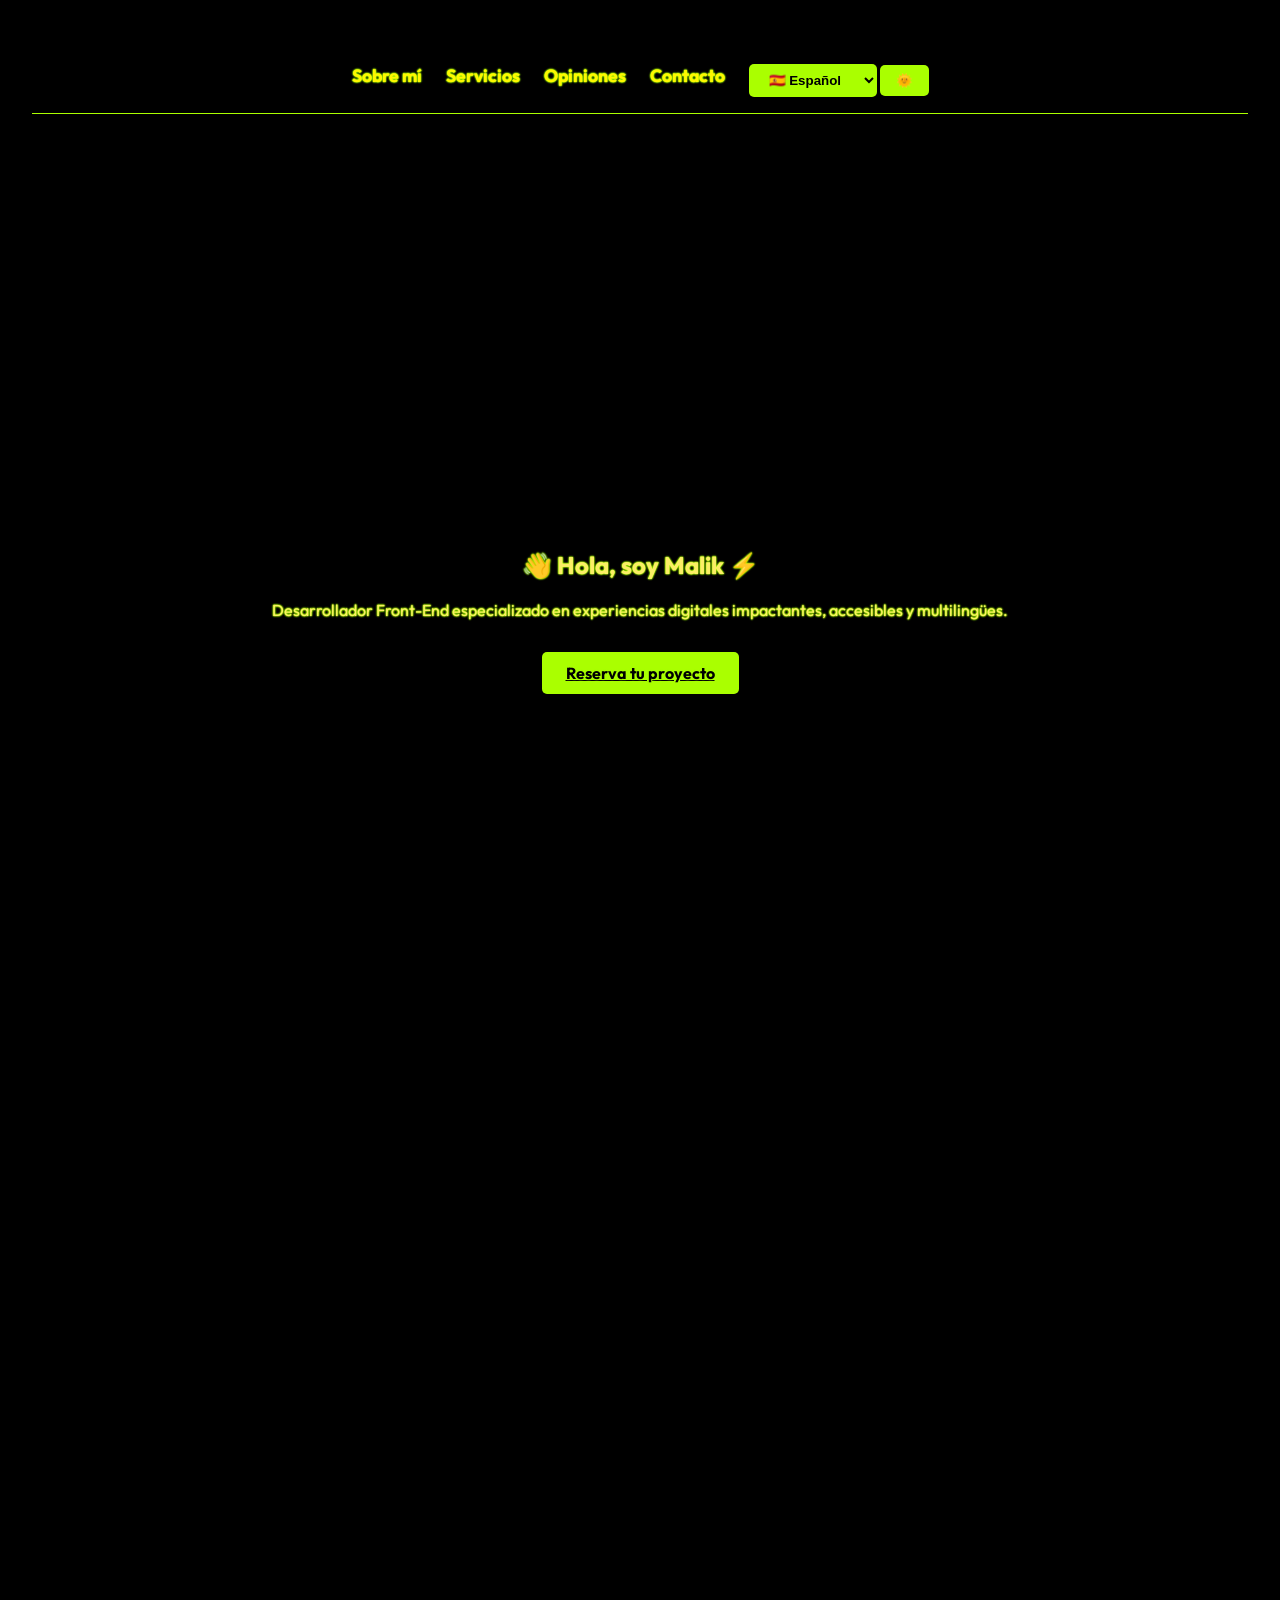
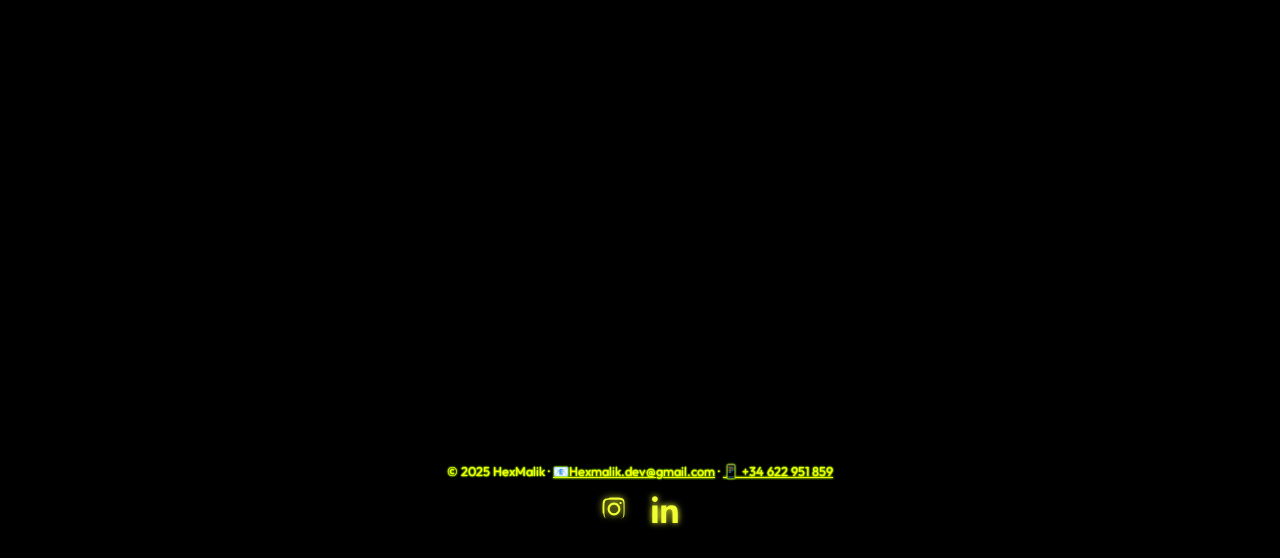
<file: index.html>
<!DOCTYPE html>
<html lang="es">
  <head>
    <meta charset="UTF-8" />
    <meta name="viewport" content="width=device-width, initial-scale=1.0" />
    <title>HexMalik - Desarrollador Front-End</title>
    <meta
      name="description"
      content="Malik es un un desarrollador creativo especializado en HTML, CSS, JS y sitios multilingües con animaciones modernas y adaptables. Reserva tu Proyecto Web."
    />
    <meta property="og:title" content="HexMalik - Portfolio Front-End" />
    <meta
      property="og:description"
      content="Explora los proyectos y servicios de Malik, desarrollador web moderno y creativo."
    />
    <meta property="og:image" content="assets/img/og-image.jpg" />
    <meta property="og:url" content="https://hexmalik.dev" />
    <meta property="og:type" content="website" />

    <meta
      name="keywords"
      content="desarrollador web, front-end, HTML, CSS, JavaScript, freelance, portfolio, multilingüe, animaciones, desarrollo web, sitios modernos"
    />
    <meta name="author" content="Malik Mohamed" />
    <meta property="og:title" content="HexMalik - Front-End Developer" />
    <meta
      property="og:description"
      content="Transformando ideas en experiencias digitales"
    />
    <meta property="og:image" content="assets/img/favicon.ico" />
    <meta property="og:url" content="https://hexmalik.dev" />
    <link rel="canonical" href="https://hexmalik.dev/" />
    <link rel="icon" href="assets/img/favicon.ico" />
    <link rel="stylesheet" href="css/styles.css" />
    <link rel="stylesheet" href="https://unpkg.com/aos@2.3.1/dist/aos.css" />
    <link
      href="https://fonts.googleapis.com/css2?family=Outfit:wght@300;600&display=swap"
      rel="stylesheet"
    />
    <script type="application/ld+json">
      {
        "@context": "https://schema.org",
        "@type": "Person",
        "name": "Malik Mohamed",
        "url": "https://hexmalik.dev",
        "sameAs": [
          "https://instagram.com/hexmalik0",
          "https://linkedin.com/in/malikmym"
        ],
        "jobTitle": "Desarrollador Front-End",
        "worksFor": {
          "@type": "Organization",
          "name": "HexMalik"
        }
      }
    </script>
  </head>
  <body data-theme="dark">
    <header>
      <button id="menu-toggle" aria-label="Abrir menú">☰</button>
      <nav id="main-nav">
        <a href="#about" class="nav-link">Sobre mí</a>
        <a href="#services" class="nav-link">Servicios</a>
        <a href="#testimonials" class="nav-link">Opiniones</a>
        <a href="#contact" class="nav-link">Contacto</a>
        <div class="lang-switch">
          <select id="languageSelect" aria-label="Selecciona idioma">
            <option value="es">🇪🇸 Español</option>
            <option value="en">🇬🇧 English</option>
            <option value="fr">🇫🇷 Français</option>
          </select>
          <button id="themeToggle" aria-label="Cambiar tema">🌓</button>
        </div>
      </nav>
    </header>

    <button id="scrollToTop" title="Volver arriba">⬆️</button>

    <main>
      <section id="hero" class="hero">
        <video autoplay muted loop playsinline class="hero-video">
          <source src="assets/videos/hero-bg.mp4" type="video/mp4" />
          Tu navegador no soporta el vídeo HTML5.
        </video>
        <div class="hero-overlay">
          <div class="hero-content" data-aos="fade-up">
            <h1 id="heroTitle">👋 Hola, soy Malik ⚡</h1>
            <p id="heroSubtitle">
              Desarrollador Front-End especializado en experiencias digitales
              impactantes, accesibles y multilingües.
            </p>

            <a href="#contact" class="button" id="heroButton"
              >Reserva tu proyecto</a
            >
          </div>
        </div>
      </section>

      <section id="about" data-aos="fade-up">
        <h2 id="aboutTitle">Sobre mí ⚡</h2>
        <p id="aboutText1">
          Soy un desarrollador web creativo especializado en HTML, CSS, JS y
          sitios multilingües con animaciones modernas.
        </p>
      </section>

      <section id="services" data-aos="fade-right">
        <h2 id="servicesTitle">Servicios ⚡</h2>
        <div class="cards">
          <div class="card">
            <h3 id="s1">Diseño Web</h3>
            <p id="s1p">Sitios rápidos y adaptables a cualquier dispositivo.</p>
          </div>
          <div class="card">
            <h3 id="s2">Multilenguaje</h3>
            <p id="s2p">Soporte para múltiples idiomas sin complicaciones.</p>
          </div>
          <div class="card">
            <h3 id="s3">Animaciones</h3>
            <p id="s3p">Interacciones visuales que cautivan al usuario.</p>
          </div>
        </div>
      </section>
      <section id="testimonials" data-aos="fade-up">
        <h2 id="testimonialsTitle">Opiniones ⚡</h2>
        <div class="testimonials">
          <div class="testimonial">
            <p>"Excelente trabajo y atención. Lo recomiendo 100%."</p>
            <div class="rating">⚡⚡⚡⚡⚡</div>
          </div>
        </div>
      </section>

      <section id="contact" data-aos="fade-up">
        <h2 id="formTitle">Contáctame ⚡</h2>
        <form
          id="contactForm"
          action="https://formspree.io/f/mnnzvbyk"
          method="POST"
          novalidate
        >
          <label for="nombre" id="labelNombre">Nombre/Usuario:</label>
          <input type="text" name="nombre" id="nombre" required />

          <label for="email" id="labelEmail">Email:</label>
          <input type="email" name="email" id="email" required />

          <label for="mensaje" id="labelMensaje"
            >¿Cómo te puedo ayudar?😊</label
          >
          <textarea name="mensaje" id="mensaje" rows="5" required></textarea>

          <button type="submit" class="button" id="formButton">Enviar</button>
          <p id="formStatus"></p>
        </form>
      </section>
    </main>

    <footer>
      <p>
        &copy; 2025 HexMalik ·
        <a href="mailto:malikmm.es@gmail.com"> 📧Hexmalik.dev@gmail.com</a> ·
        <a href="tel:+34 622 951 859">📱 +34 622 951 859</a>
      </p>
      <div class="social-links">
        <a
          href="https://instagram.com/hexmalik0"
          target="_blank"
          aria-label="Instagram"
        >
          <svg
            xmlns="http://www.w3.org/2000/svg"
            width="28"
            height="28"
            fill="#f0fe33"
            viewBox="0 0 24 24"
          >
            <path
              d="M12 2.2c3.2 0 3.6 0 4.9.1 1.2.1 1.9.3 2.3.5.6.3 1 .7 1.3 1.3.3.4.4 1.1.5 2.3.1 1.3.1 1.7.1 4.9s0 3.6-.1 4.9c-.1 1.2-.3 1.9-.5 2.3-.3.6-.7 1-1.3 1.3-.4.3-1.1.4-2.3.5-1.3.1-1.7.1-4.9.1s-3.6 0-4.9-.1c-1.2-.1-1.9-.3-2.3-.5-.6-.3-1-.7-1.3-1.3-.3-.4-.4-1.1-.5-2.3C2.2 15.6 2.2 15.2 2.2 12s0-3.6.1-4.9c.1-1.2.3-1.9.5-2.3.3-.6.7-1 1.3-1.3.4-.3 1.1-.4 2.3-.5C8.4 2.2 8.8 2.2 12 2.2zm0 1.8c-3.1 0-3.4 0-4.6.1-1 .1-1.6.2-2 .4-.5.2-.8.5-1.1 1.1-.2.4-.3 1-.4 2-.1 1.2-.1 1.5-.1 4.6s0 3.4.1 4.6c.1 1 .2 1.6.4 2 .2.5.5.8 1.1 1.1.4.2 1 .3 2 .4 1.2.1 1.5.1 4.6.1s3.4 0 4.6-.1c1-.1 1.6-.2 2-.4.5-.2.8-.5 1.1-1.1.2-.4.3-1 .4-2 .1-1.2.1-1.5.1-4.6s0-3.4-.1-4.6c-.1-1-.2-1.6-.4-2-.2-.5-.5-.8-1.1-1.1-.4-.2-1-.3-2-.4-1.2-.1-1.5-.1-4.6-.1zM12 6.5c3 0 5.5 2.5 5.5 5.5S15 17.5 12 17.5 6.5 15 6.5 12 9 6.5 12 6.5zm0 1.8c-2 0-3.7 1.7-3.7 3.7s1.7 3.7 3.7 3.7 3.7-1.7 3.7-3.7-1.7-3.7-3.7-3.7zm5.6-2.3c.6 0 1 .4 1 .9s-.4.9-1 .9-.9-.4-.9-.9.4-.9.9-.9z"
            />
          </svg>
        </a>
        <a
          href="https://linkedin.com/in/malikmym"
          target="_blank"
          aria-label="LinkedIn"
        >
          <svg
            xmlns="http://www.w3.org/2000/svg"
            width="28"
            height="28"
            fill="#f0fe33"
            viewBox="0 0 24 24"
          >
            <path
              d="M4.98 3.5C4.98 4.88 3.88 6 2.5 6S0 4.88 0 3.5 1.12 1 2.5 1 4.98 2.12 4.98 3.5zM.24 8.99h4.52V24H.24V8.99zM7.98 8.99h4.33v2.05h.06c.6-1.13 2.08-2.33 4.29-2.33 4.59 0 5.44 3.01 5.44 6.92V24h-4.51v-7.58c0-1.81-.03-4.15-2.53-4.15-2.53 0-2.92 1.98-2.92 4.02V24H7.98V8.99z"
            />
          </svg>
        </a>
      </div>
    </footer>

    <!-- Scripts -->
    <script src="https://unpkg.com/aos@2.3.1/dist/aos.js"></script>
    <script src="js/script.js"></script>
    <script>
      AOS.init();
    </script>
    <!-- Google Analytics -->
    <!-- <script async src="https://www.googletagmanager.com/gtag/js?id=G-XXXXXXX"></script>
    <script>
      window.dataLayer = window.dataLayer || [];
      function gtag() { dataLayer.push(arguments); }
      gtag('js', new Date());
      gtag('config', 'G-XXXXXXX');
    </script> -->
  </body>
</html>
</file>
<file: css/styles.css>
:root {
  --bg-color: #000000;
  --text-color: #fff700;
  --accent-color: #aaff00;
  --link-hover: #90f906;
  --card-bg: #111;
}

[data-theme="light"] {
  --bg-color: #ffffff;
  --text-color: #222222;
  --accent-color: #007acc;
  --link-hover: #0055aa;
  --card-bg: #f3f3f3;
}

* {
  box-sizing: border-box;
}

body {
  margin: 0;
  padding: 2rem;
  background-color: var(--bg-color);
  color: var(--text-color);
  font-family: 'Outfit', sans-serif;
  scroll-behavior: smooth;
  text-shadow:
    0 0 1.9px var(--accent-color),
    0 0 1.9px var(--accent-color),
    0 0 1.5px var(--accent-color);
  transition: all 0.4s ease-in-out;
}

nav {
  display: flex;
  justify-content: center;
  flex-wrap: wrap;
  gap: 1.5rem;
  position: sticky;
  top: 0;
  z-index: 999;
  background: var(--bg-color);
  padding: 1rem;
  border-bottom: 1px solid var(--accent-color);
}

nav a {
  color: var(--text-color);
  text-decoration: none;
  font-weight: bold;
  font-size: 1.1rem;
  transition: all 0.3s ease;
}

nav a:hover {
  color: var(--link-hover);
}

.lang-switch select,
#themeToggle,
#theme-toggle {
  background: var(--accent-color);
  color: var(--bg-color);
  border: none;
  padding: 0.5rem 1rem;
  border-radius: 5px;
  font-weight: bold;
  cursor: pointer;
  transition: all 0.3s ease;
}

.lang-switch select:hover,
#themeToggle:hover,
#theme-toggle:hover {
  background: var(--link-hover);
}

main {
  max-width: 900px;
  margin: 0 auto;
  padding: 2rem 1rem;
}

h1, h2 {
  text-align: center;
}

.button {
  background: var(--accent-color);
  color: var(--bg-color);
  border: none;
  padding: 0.7rem 1.5rem;
  border-radius: 5px;
  font-weight: bold;
  cursor: pointer;
  display: inline-block;
  margin-top: 1rem;
  transition: background 0.3s ease;
}

.button:hover {
  background: var(--link-hover);
}

input,
textarea {
  width: 100%;
  background: var(--bg-color);
  color: var(--text-color);
  border: 1px solid var(--accent-color);
  padding: 0.5rem;
  border-radius: 5px;
  margin-bottom: 1rem;
}

.cards {
  display: flex;
  flex-wrap: wrap;
  gap: 1rem;
  justify-content: center;
  margin: 2rem 0;
}

.card {
  background: var(--card-bg);
  border: 1px solid var(--accent-color);
  padding: 1rem;
  border-radius: 10px;
  width: 250px;
  text-align: center;
  color: var(--text-color);
  transition: background 0.3s ease, color 0.3s ease;
}

footer {
  text-align: center;
  margin-top: 3rem;
  font-size: 0.8rem;
}

footer a {
  color: var(--text-color);
  text-decoration: underline;
}

footer a:hover {
  color: var(--link-hover);
}

/* Spark effect */
.spark {
  position: absolute;
  background: #62ff00;
  border-radius: 1000%;
  pointer-events: none;
  opacity: 1;
  animation: sparkFade 0.5s ease-out forwards;
  z-index: 9999;
}

@keyframes sparkFade {
  to {
    opacity: 0;
    transform: scale(0.5);
  }
}

/* Scroll to Top Button */
#scrollToTop {
  position: fixed;
  bottom: 30px;
  right: 30px;
  background: var(--accent-color);
  color: var(--bg-color);
  border: none;
  padding: 0.7rem 1rem;
  border-radius: 50%;
  font-size: 1.5rem;
  cursor: pointer;
  display: none;
  z-index: 999;
  transition: background 0.3s ease;
}

#scrollToTop:hover {
  background: var(--link-hover);
}

/* Testimonials */
.testimonials {
  display: flex;
  flex-wrap: wrap;
  justify-content: center;
  gap: 1rem;
}

.testimonial {
  background: var(--card-bg);
  border: 1px solid var(--accent-color);
  border-radius: 10px;
  padding: 1rem;
  width: 280px;
  color: var(--text-color);
  font-style: italic;
  position: relative;
}

.testimonial .rating {
  position: absolute;
  top: 10px;
  right: 15px;
  font-size: 1.2rem;
}

@media (max-width: 600px) {
  .cards {
    flex-direction: column;
    align-items: center;
  }

  nav {
    flex-direction: column;
    gap: 0.5rem;
  }

  .testimonial {
    width: 100%;
  }
}
.social-links {
  margin-top: 1rem;
  display: flex;
  justify-content: center;
  gap: 1.5rem;
}

.social-links a svg {
  transition: transform 0.3s ease, filter 0.3s ease;
  cursor: pointer;
  filter: drop-shadow(0 0 3px #f0fe33);
}

.social-links a svg:hover {
  transform: scale(1.2);
  filter: drop-shadow(0 0 6px #ffea00);
}
.hero {
  position: relative;
  height: 100vh;
  overflow: hidden;
  display: flex;
  align-items: center;
  justify-content: center;
  text-align: center;
}

.hero-video {
  position: absolute;
  top: 50%;
  left: 50%;
  min-width: 100%;
  min-height: 100%;
  width: auto;
  height: auto;
  z-index: 0;
  transform: translate(-50%, -50%);
  object-fit: cover;
  filter: brightness(0.3);
}

.hero-overlay {
  position: absolute;
  top: 0;
  left: 0;
  background: rgba(0, 0, 0, 0.5);
  width: 100%;
  height: 100%;
  z-index: 1;
  display: flex;
  align-items: center;
  justify-content: center;
}

.hero-content {
  position: relative;
  z-index: 2;
  color: #fbee65;
  padding: 2rem;
}
header {
  position: sticky;
  top: 0;
  z-index: 999; /* Para que quede por encima del resto */
  background-color: rgba(0, 0, 0, 0.9); /* Fondo semitransparente oscuro */
  backdrop-filter: blur(6px); /* desenfoque moderno */
  padding: 1rem 0;
  transition: background-color 0.3s ease;
}
header.scrolled {
  box-shadow: 0 2px 8px rgba(0, 0, 0, 0.7);
}
header {
  position: sticky;
  top: 0;
  z-index: 999;
  background-color: rgba(0, 0, 0, 0.9);
  backdrop-filter: blur(6px);
  padding: 1rem 0;
  transition: background-color 0.3s ease;
}

header.scrolled {
  box-shadow: 0 2px 8px rgba(0, 0, 0, 0.7);
}
/* ===== MENU HAMBURGUESA RESPONSIVE ===== */
#menu-toggle {
  display: none;
  font-size: 2rem;
  background: none;
  border: none;
  color: var(--accent-color, #f0fe33);
  position: absolute;
  top: 1rem;
  right: 1rem;
  z-index: 1001;
}

/* Ajustes en móviles */
@media (max-width: 768px) {
  #menu-toggle {
    display: block;
  }

  #main-nav {
    position: fixed;
    top: 0;
    right: 0;
    height: 100vh;
    width: 70%;
    background-color: var(--background-color, #000);
    flex-direction: column;
    align-items: center;
    justify-content: center;
    transform: translateX(100%);
    transition: transform 0.3s ease-in-out;
    z-index: 1000;
  }

  #main-nav.open {
    transform: translateX(0);
  }

  #main-nav .nav-link {
    margin: 1.5rem 0;
    font-size: 1.5rem;
  }

  .lang-switch {
    flex-direction: column;
    gap: 1rem;
    margin-top: 2rem;
  }
}
/* Estilo base para nav (oculto en móviles) */
@media (max-width: 768px) {
  #main-nav {
    display: none;
    flex-direction: column;
    background-color: #000;
    position: absolute;
    top: 70px;
    right: 0;
    width: 100%;
    z-index: 1000;
  }

  #main-nav.open {
    display: flex;
  }

  #menuToggle {
    display: block;
    background: none;
    border: none;
    color: #f0fe33;
    font-size: 2rem;
    cursor: pointer;
    position: absolute;
    top: 20px;
    right: 20px;
    z-index: 1100;
  }
}
/* -----------------------------
   MENÚ RESPONSIVE
------------------------------ */
#menuToggle {
  display: none;
  font-size: 2rem;
  background: none;
  border: none;
  color: #f0fe33;
  cursor: pointer;
  margin-left: auto;
}

@media (max-width: 768px) {
  #main-nav {
    display: flex;
    flex-direction: column;
    align-items: flex-start;
    background-color: #000;
    position: absolute;
    top: 60px;
    left: 0;
    right: 0;
    padding: 1rem;
    transform: translateY(-100%);
    transition: transform 0.3s ease-in-out;
    z-index: 1000;
  }

  #main-nav.open {
    transform: translateY(0);
  }

  #main-nav .nav-link {
    padding: 0.75rem 1rem;
    width: 100%;
  }

  .lang-switch {
    margin-top: 1rem;
  }

  #menuToggle {
    display: block;
    position: absolute;
    top: 15px;
    right: 20px;
  }
}
</file>
